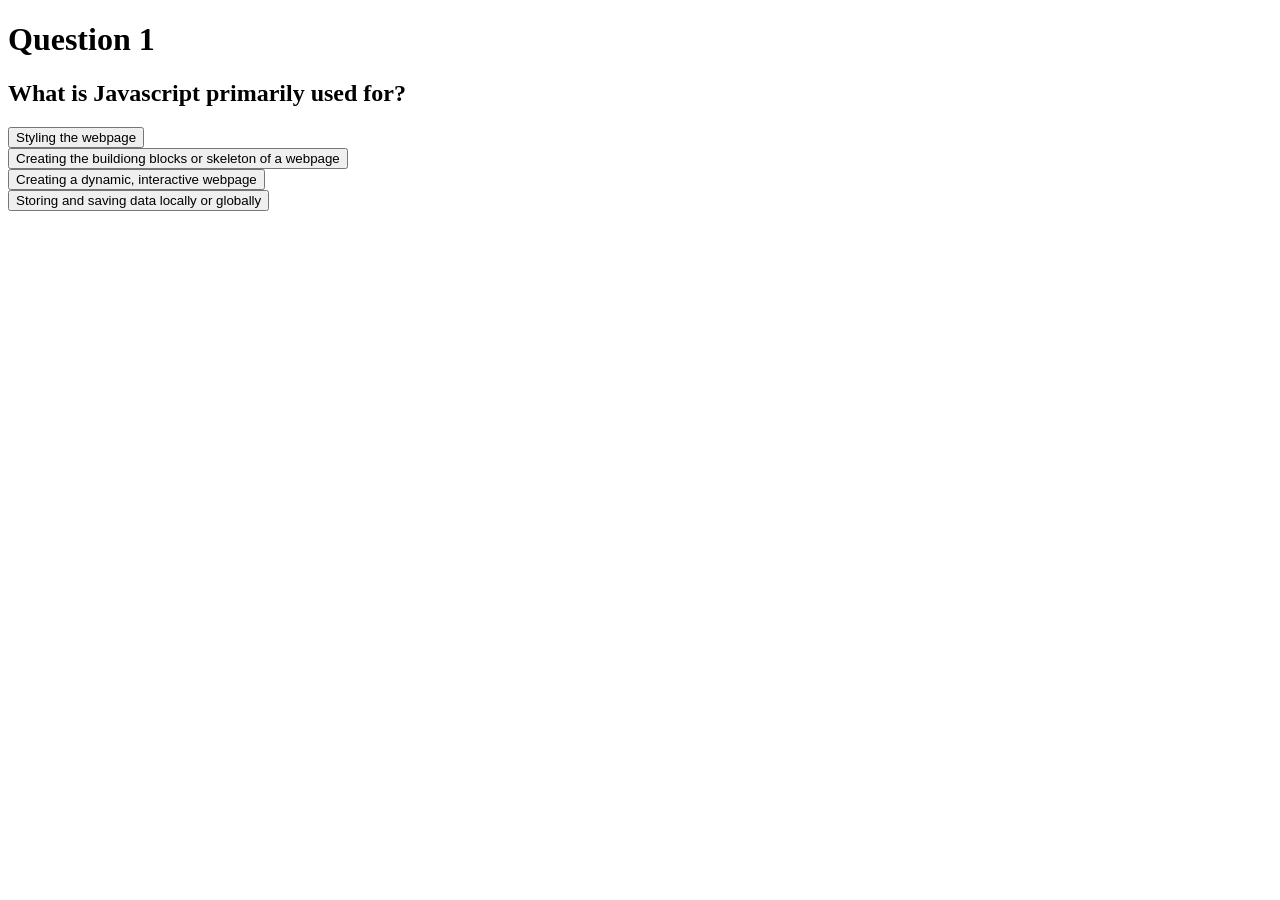
<file: question1.html>
<!DOCTYPE html>
<html lang="en">
<head>
    <meta charset="UTF-8">
    <meta http-equiv="X-UA-Compatible" content="IE=edge">
    <meta name="viewport" content="width=device-width, initial-scale=1.0">
    <title>Document</title>
    <link rel="stylesheet" href="./style.css">
    <script src="./script.js" ></script>
</head>
<body>


    <h1> Question 1 </h1>
        <h2> What is Javascript primarily used for?</h2>
    <div>
            <button onclick="incrctans()">
            Styling the webpage
            </button>
    </div>   
    <div>
        <button onclick="incrctans()" >
        Creating the buildiong blocks or skeleton of a webpage
        </button>
    </div>   
    <div>
        <button onclick="crctans()">
        Creating a dynamic, interactive webpage
        </button>
    </div>   
    <div>
        <button onclick="incrctans()">
        Storing and saving data locally or globally
        </button>
    </div>   
</body>
</html>
</file>
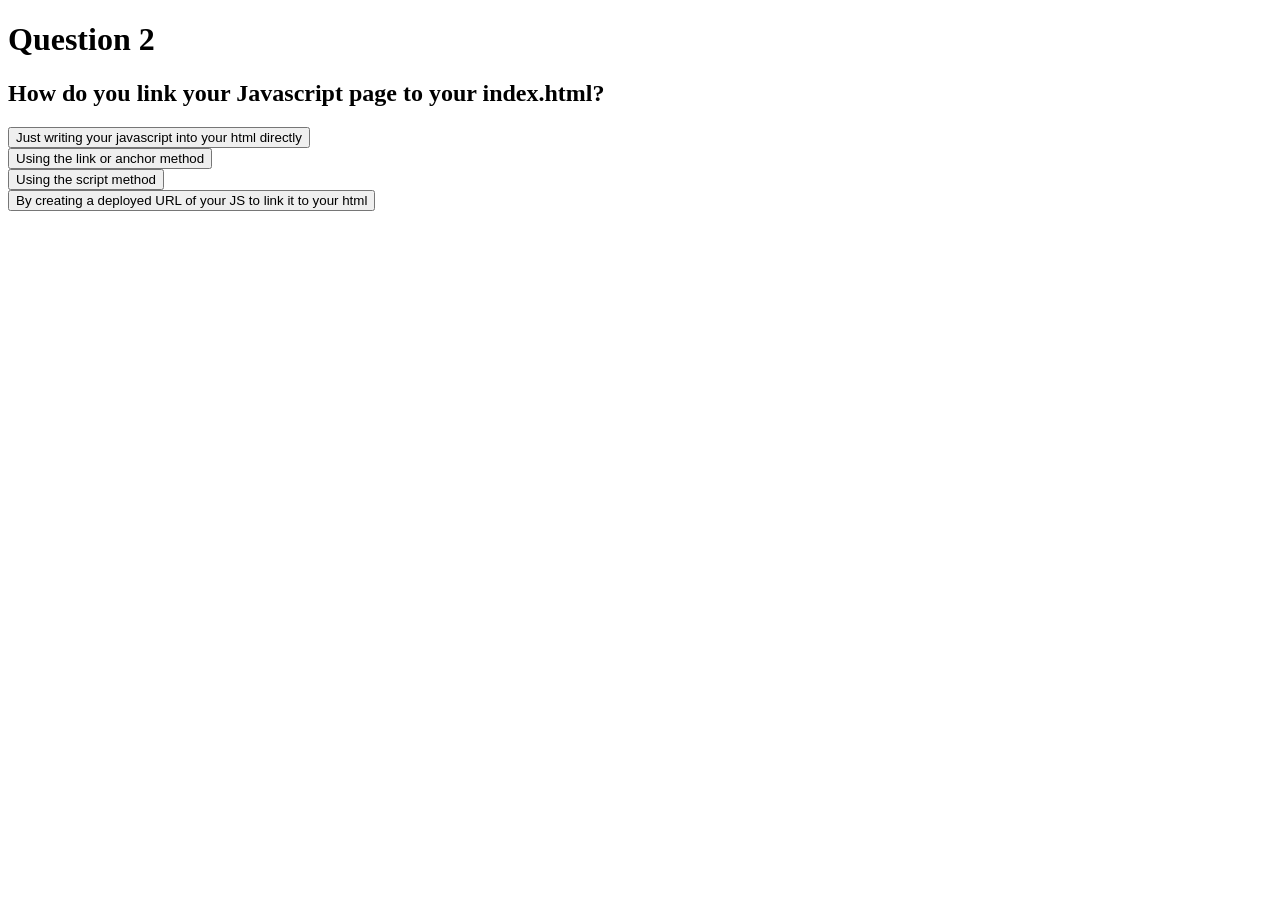
<file: question2.html>
<!DOCTYPE html>
<html lang="en">
<head>
    <meta charset="UTF-8">
    <meta http-equiv="X-UA-Compatible" content="IE=edge">
    <meta name="viewport" content="width=device-width, initial-scale=1.0">
    <title>Document</title>
    <link rel="stylesheet" href="./style.css">
    <script src="./script.js" ></script>
</head>
<body>


    <h1> Question 2 </h1>
        <h2> How do you link your Javascript page to your index.html?</h2>
    <div>
            <button onclick="incrctans2()">
            Just writing your javascript into your html directly
            </button>
    </div>   
    <div>
        <button onclick="incrctans2()" >
        Using the link or anchor method
        </button>
    </div>   
    <div>
        <button onclick="crctans2()">
        Using the script method
        </button>
    </div>   
    <div>
        <button onclick="incrctans2()">
        By creating a deployed URL of your JS to link it to your html
        </button>
    </div>   
</body>
</html>
</file>
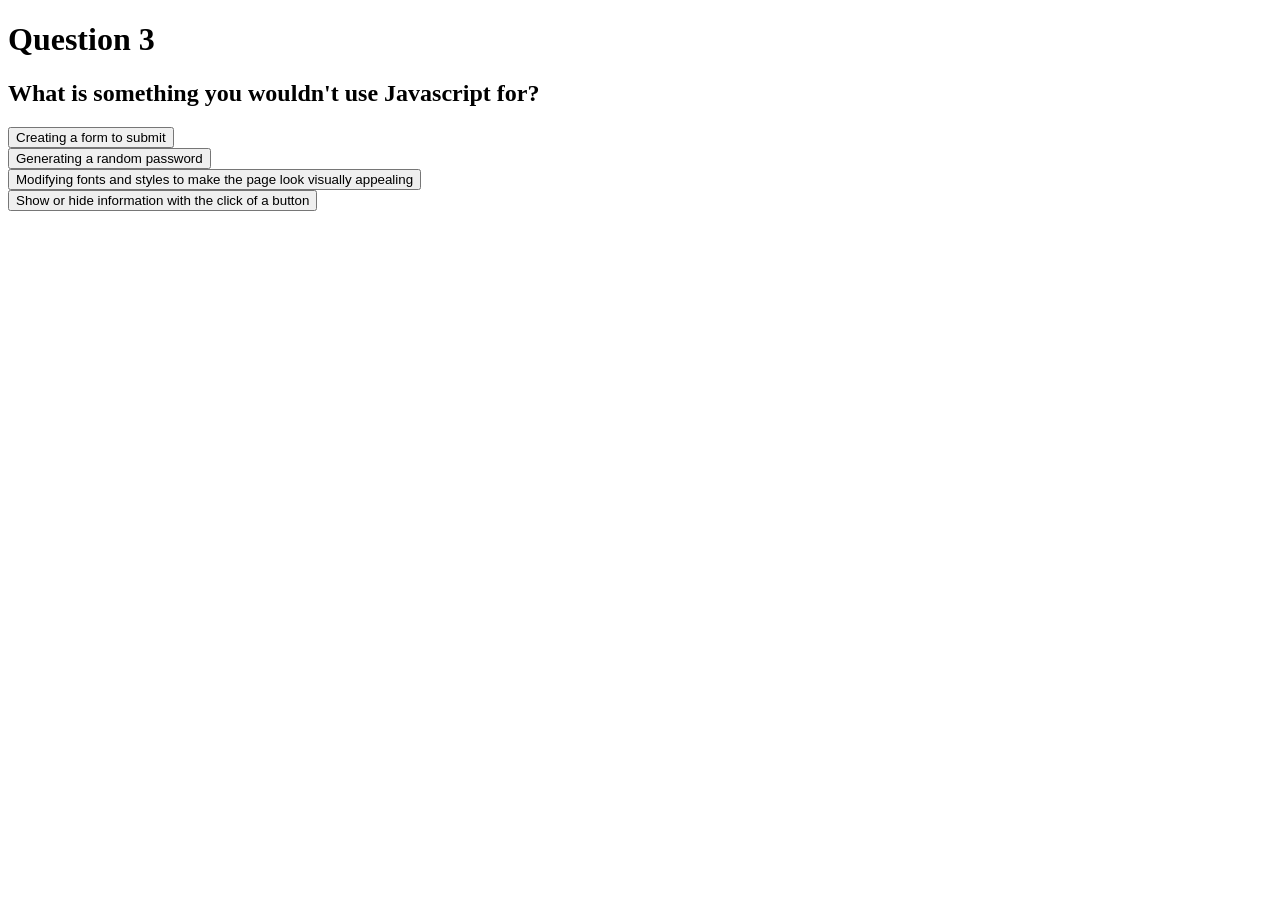
<file: question3.html>
<!DOCTYPE html>
<html lang="en">
<head>
    <meta charset="UTF-8">
    <meta http-equiv="X-UA-Compatible" content="IE=edge">
    <meta name="viewport" content="width=device-width, initial-scale=1.0">
    <title>Document</title>
    <link rel="stylesheet" href="./style.css">
    <script src="./script.js" ></script>
</head>
<body>


    <h1> Question 3 </h1>
        <h2> What is something you wouldn't use Javascript for?</h2>
    <div>
            <button onclick="incrctans3()">
            Creating a form to submit
            </button>
    </div>   
    <div>
        <button onclick="incrctans3()" >
        Generating a random password
        </button>
    </div>   
    <div>
        <button onclick="crctans3()">
        Modifying fonts and styles to make the page look visually appealing
        </button>
    </div>   
    <div>
        <button onclick="incrctans3()">
        Show or hide information with the click of a button
        </button>
    </div>   
</body>
</html>
</file>
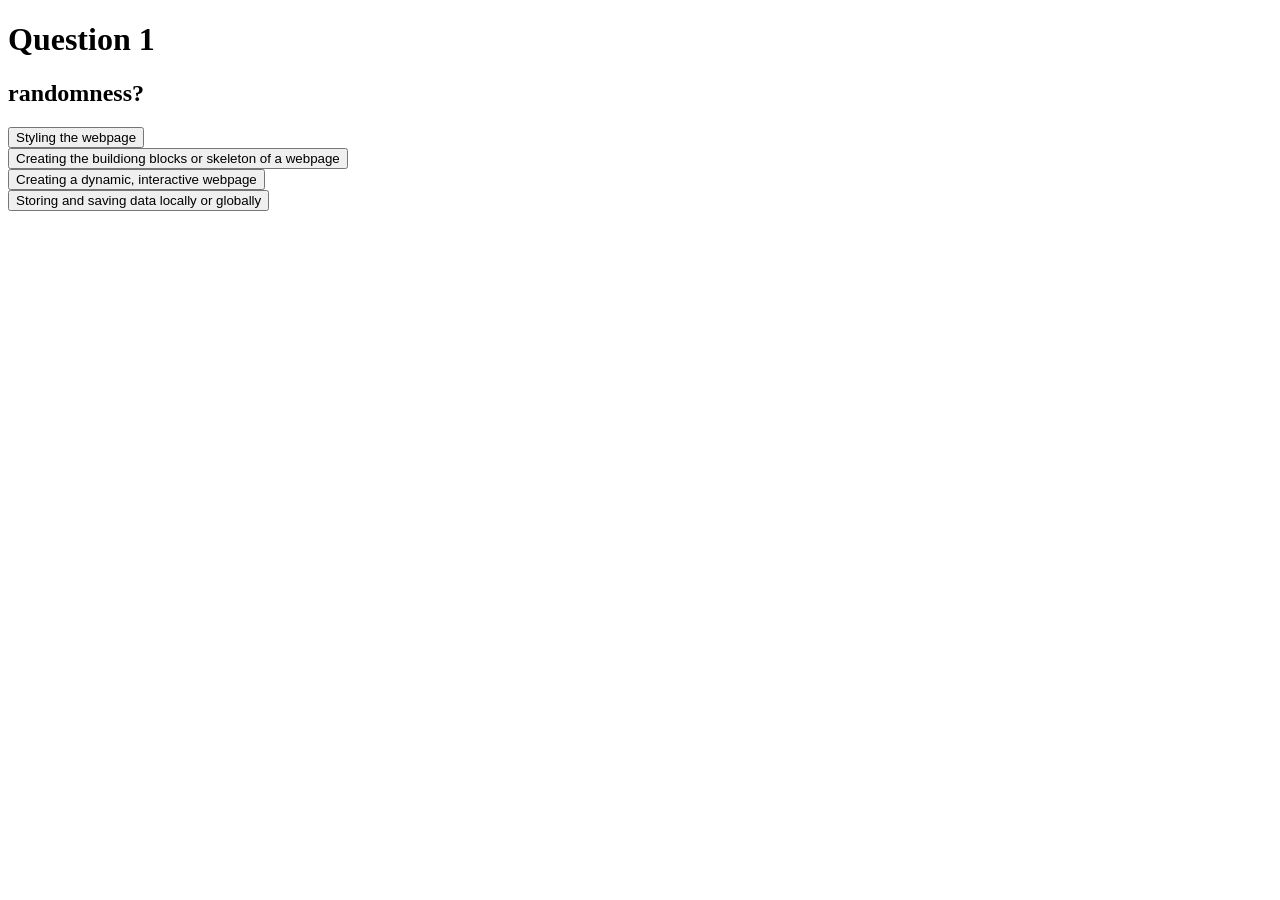
<file: question4.html>
<!DOCTYPE html>
<html lang="en">
<head>
    <meta charset="UTF-8">
    <meta http-equiv="X-UA-Compatible" content="IE=edge">
    <meta name="viewport" content="width=device-width, initial-scale=1.0">
    <title>Document</title>
    <link rel="stylesheet" href="./style.css">
    <script src="./script.js" ></script>
</head>
<body>


    <h1> Question 1 </h1>
        <h2> randomness?</h2>
    <div>
            <button onclick="incrctans()">
            Styling the webpage
            </button>
    </div>   
    <div>
        <button onclick="incrctans()" >
        Creating the buildiong blocks or skeleton of a webpage
        </button>
    </div>   
    <div>
        <button onclick="crctans()">
        Creating a dynamic, interactive webpage
        </button>
    </div>   
    <div>
        <button onclick="incrctans()">
        Storing and saving data locally or globally
        </button>
    </div>   
</body>
</html>
</file>
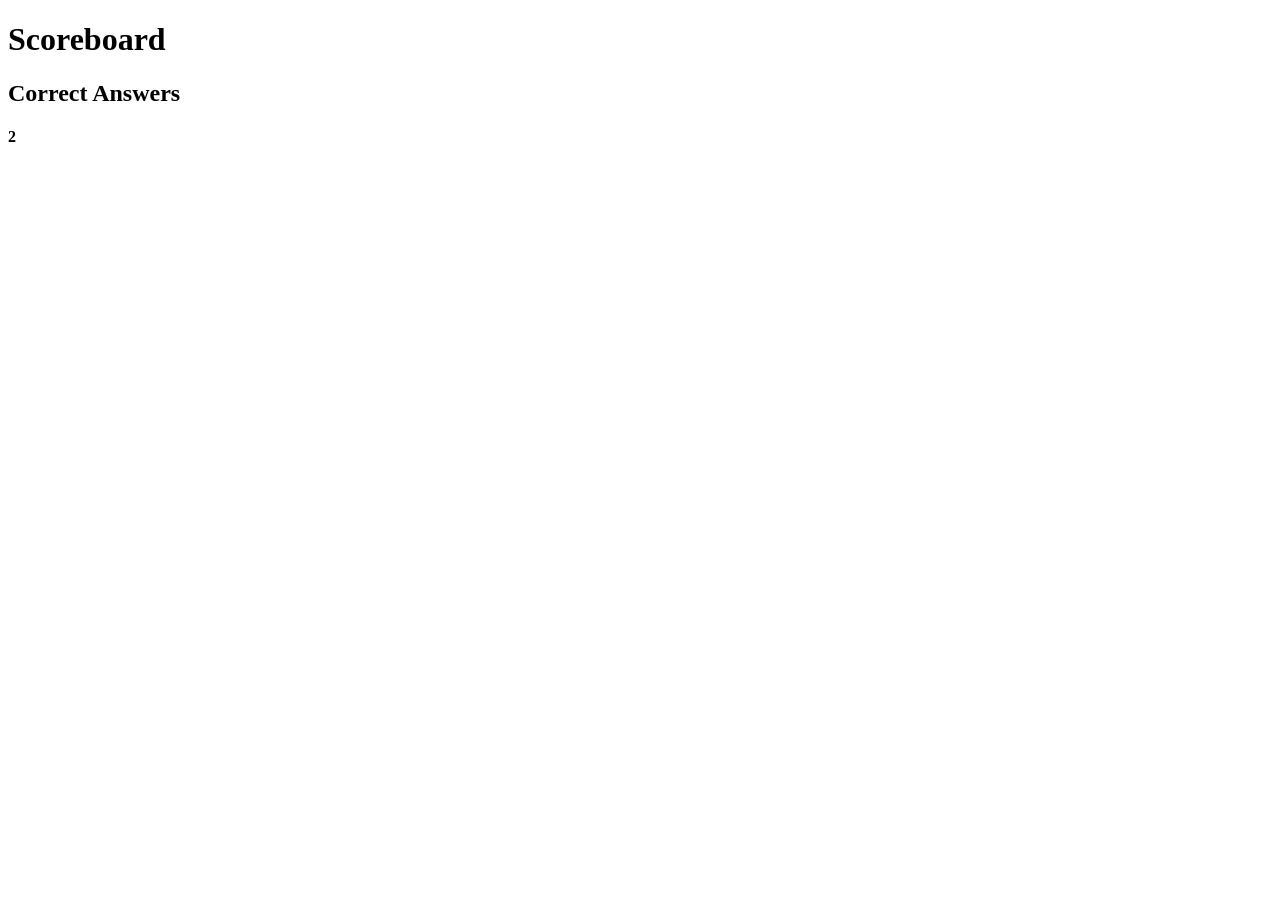
<file: scoreboard.html>
<!DOCTYPE html>
<html lang="en">
<head>
    <meta charset="UTF-8">
    <meta http-equiv="X-UA-Compatible" content="IE=edge">
    <meta name="viewport" content="width=device-width, initial-scale=1.0">
    <title>Document</title>
    <link rel="stylesheet" href="./style.css">
    <script src="./script.js" ></script>
</head>
<body>

<h1>
    Scoreboard
</h1>

<h2>
Correct Answers
</h2>

<h4>
    2
</h4>


    
</body>
</html>
</file>
<file: style.css>
.correct {

}

.incorrect {
    
}
</file>
